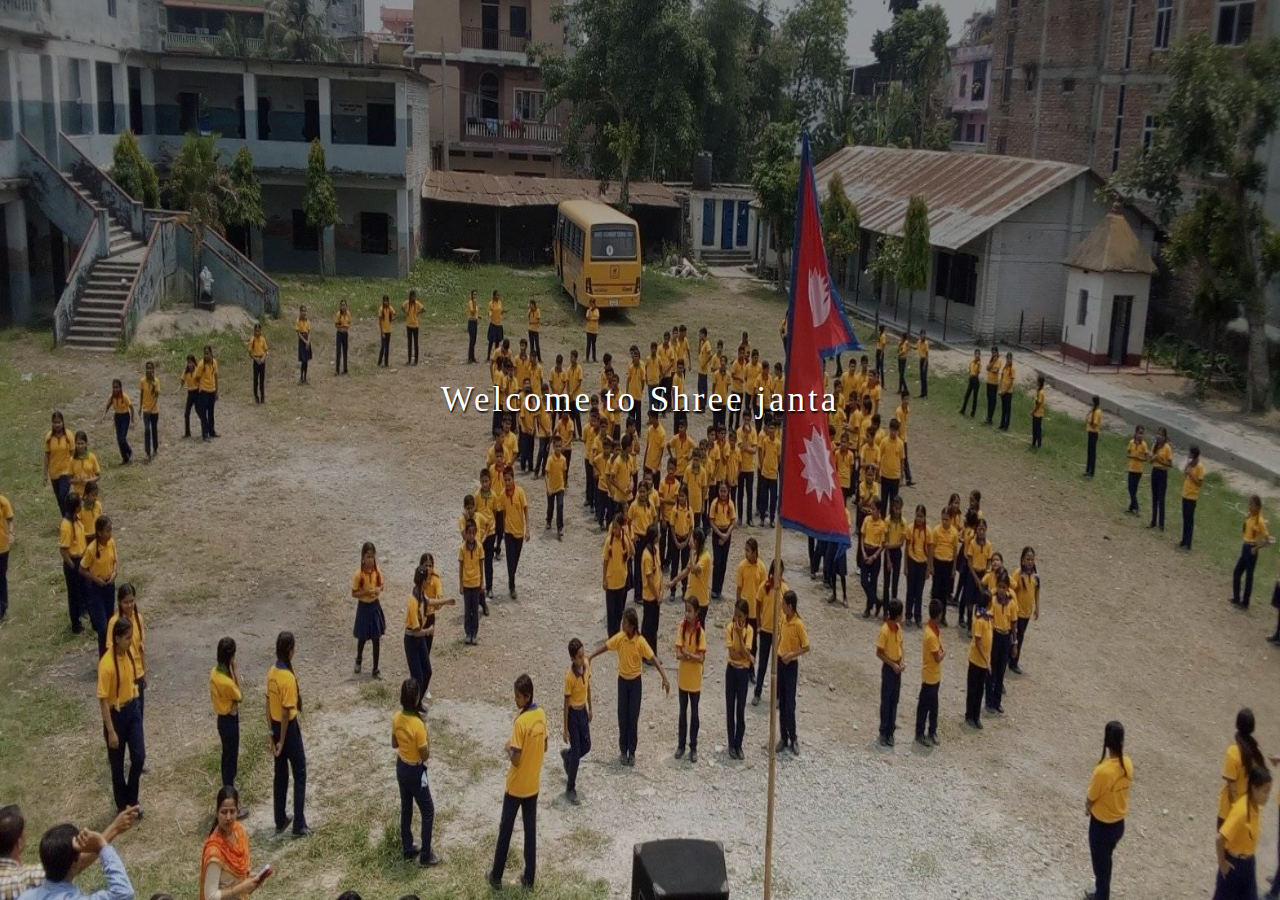
<file: About.html>
<!DOCTYPE html>
<html lang="en">
<head>
    <meta charset="UTF-8">
    <meta http-equiv="X-UA-Compatible" content="IE=edge">
    <meta name="viewport" content="width=device-width, initial-scale=1.0">
    <title>Document</title>
    <link rel="stylesheet" href="sty.css">
</head>
<body>
    <div class="main">
        <main>
        <section>
            <h3> Welcome to Shree janta </h3> 
            <h1><span class="change_conten"></span></h1>
        </section>
    </main>
    </div>
    </body>
</html>
</file>
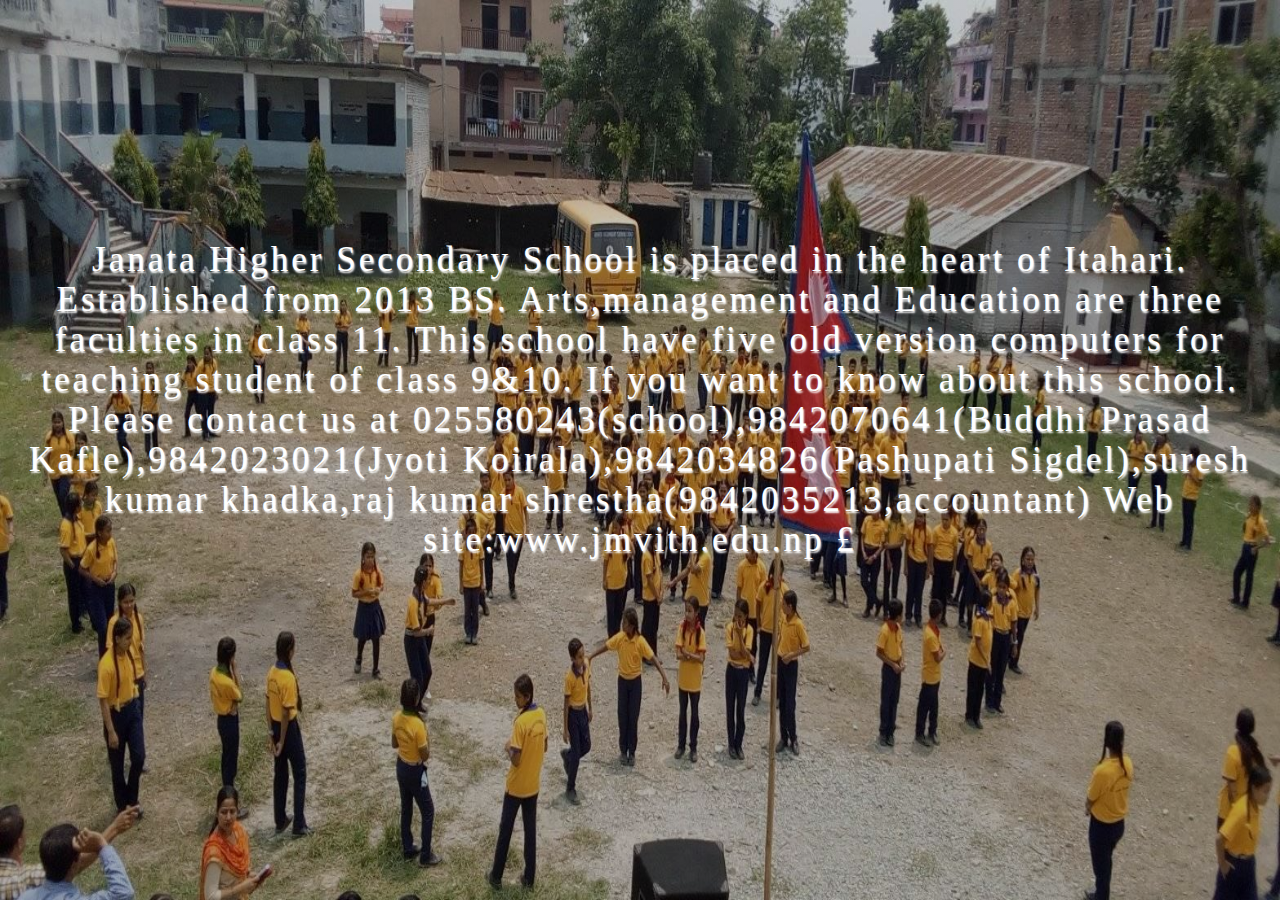
<file: learnmore.html>
<!DOCTYPE html>
<html lang="en">
<head>
    <meta charset="UTF-8">
    <meta http-equiv="X-UA-Compatible" content="IE=edge">
    <meta name="viewport" content="width=device-width, initial-scale=1.0">
    <title>Document</title>
    <link rel="stylesheet" href="helo.css">
</head>
<body>
<header>  
    <main>
        <section>  
            <h1>Janata Higher Secondary School is placed in the heart of Itahari. Established from 2013 BS. Arts,management and Education are three faculties in class 11. This school have five old version computers for teaching student of class 9&10. If you want to know about this school. Please contact us at 025580243(school),9842070641(Buddhi Prasad Kafle),9842023021(Jyoti Koirala),9842034826(Pashupati Sigdel),suresh kumar khadka,raj kumar shrestha(9842035213,accountant) Web site:www.jmvith.edu.np £</h1>
        </section>
    </main>
</header>
</body>
</html>
</file>
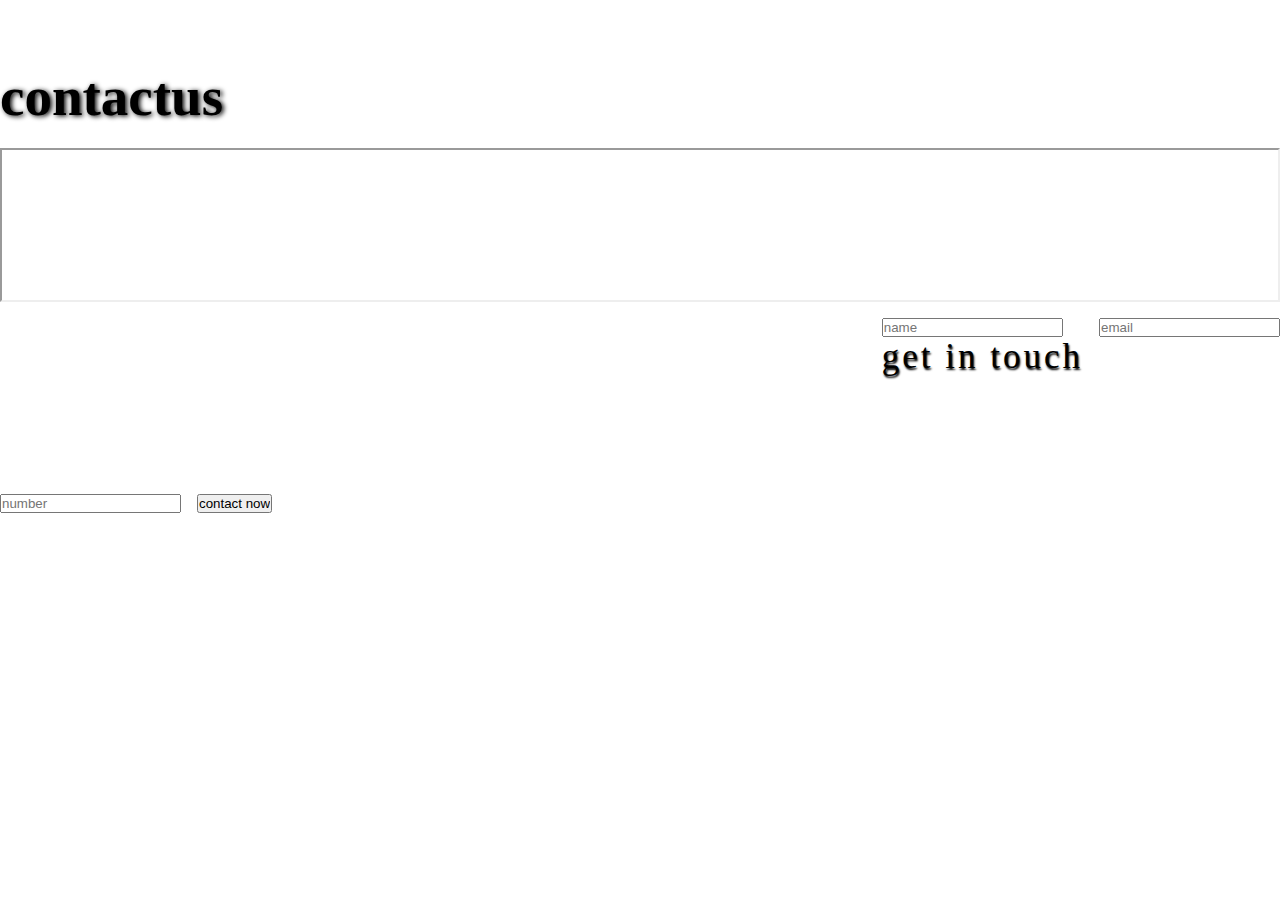
<file: location.html>
<!DOCTYPE html>
<html lang="en">
<head>
    <meta charset="UTF-8">
    <meta http-equiv="X-UA-Compatible" content="IE=edge">
    <meta name="viewport" content="width=device-width, initial-scale=1.0">
    <title>Document</title>
    <link rel="stylesheet" href="style.css">
</head>
<body>
    <section class="contact" id="contact">
        <h1 class="heading"><span>contact</span>us</h1>
        <div class="row">
            <iframe class="map" src="https://www.google.com/maps/embed?pb=!1m18!1m12!1m3!1d3050.273630187429!2d87.26926176451514!3d26.660753427310752!2m3!1f0!2f0!3f0!3m2!1i1024!2i768!4f13.1!3m3!1m2!1s0x39ef6c658eb3b753%3A0x86d4753c7342a8db!2zTTc2Qys3RjcgSmFuYXRhIFByaW1hcnkgU2Nob29sLCDgpIfgpJ_gpLngpLDgpYAgNTY3MDU!5e1!3m2!1sne!2snp!4v1656472912284!5m2!1sne!2snp" allowfullscreen="" loading="lazy" referrerpolicy="no-referrer-when-downgrade"></iframe>
            <form action=""></form>
            <div class="inputBox">
                <span class="fas fa-user"></span>
                <input type="text" placeholder="name">
                 <h3>get in touch</h3>
                </div>
                <div class="inputBox">
                    <span class="fas fa-envelope"></span>
                    <input type="email" placeholder="email">
                </div>
                <div class="inputBox">
                    <span class="fas fa-phone"></span>
                    <input type="number" placeholder="number">
                </div>
                <input type="submit" value="contact now" class="btn">
            </form>
        </div>
    </section>

</body>
</html>
</file>
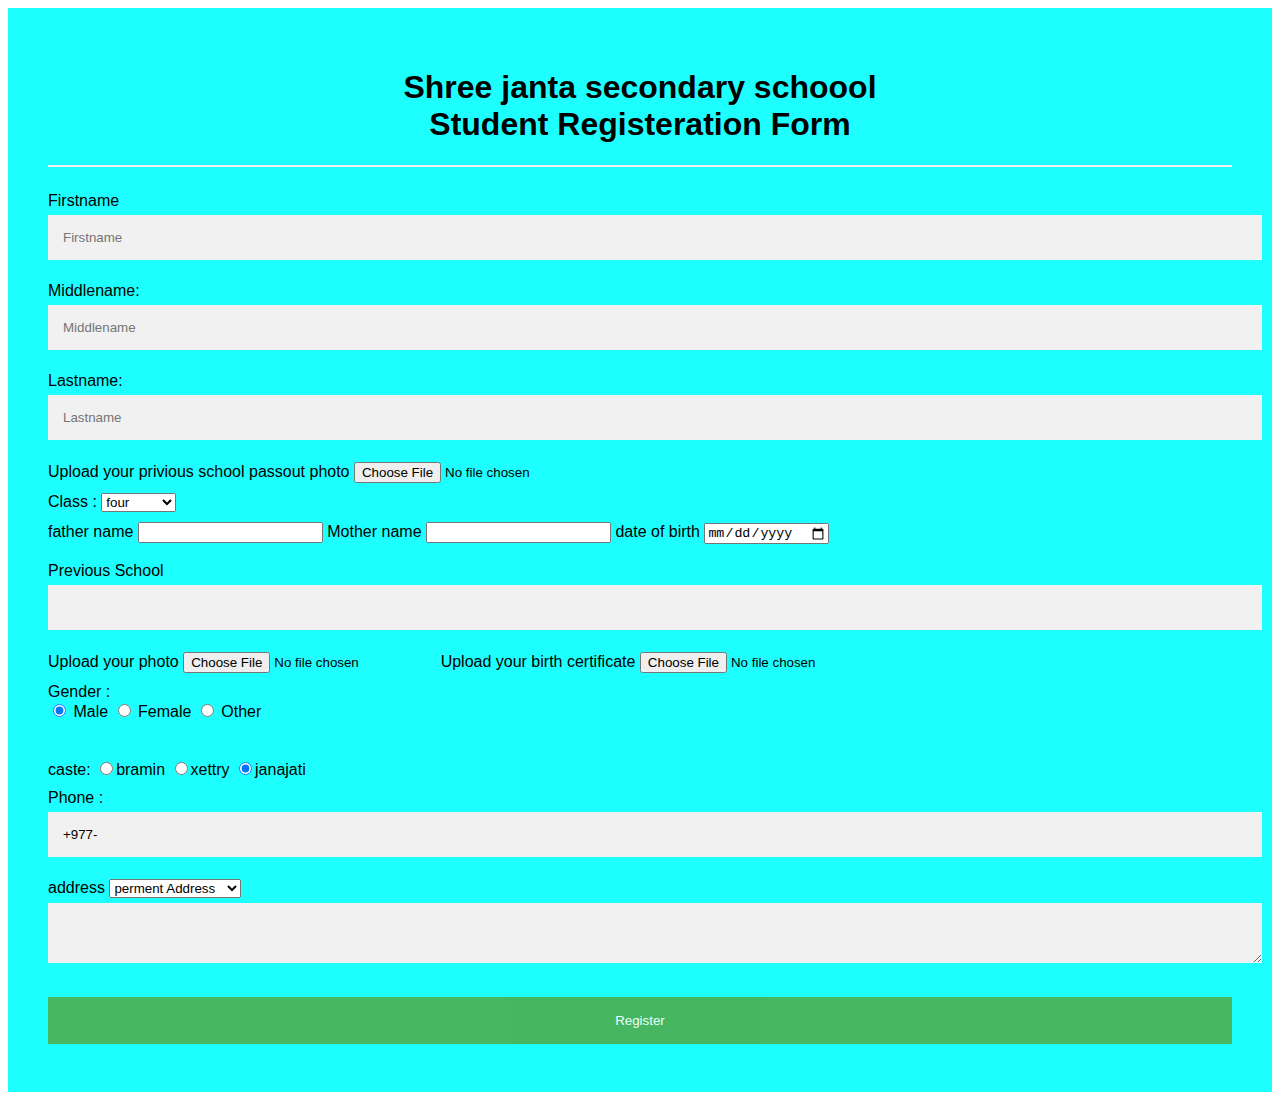
<file: online.html>
<!DOCTYPE html>  
<html>  
<head>  
<meta name="viewport" content="width=device-width, initial-scale=1">  
<title>Regsistation Form</title>
<style>  
body{  
  font-family: Calibri, Helvetica, sans-serif;  
  background-color: #fff;  
}  
.container {  
    padding: 40px;  
   background-color: rgb(29, 255, 255);
}  

input[type=text], input[type=password], textarea {  
  width: 100%;  
  padding: 15px;  
  margin: 5px 0 22px 0;  
  display: inline-block;  
  border: none;  
  background: #f1f1f1;  
}  
input[type=text]:focus, input[type=password]:focus {  
  background-color: orange;  
  outline: none;  
}  
 div {  
            padding: 10px 0;  
         }  
hr {  
  border: 1px solid #f1f1f1;  
  margin-bottom: 25px;  
}  
.registerbtn {  
  background-color: #4CAF50;  
  color: white;  
  padding: 16px 20px;  
  margin: 8px 0;  
  border: none;  
  cursor: pointer;  
  width: 100%;  
  opacity: 0.9;  
}  
.registerbtn:hover {  
  opacity: 1;  
}  
</style>  
</head>  
<body>  
<form>  
  <div class="container">  
  <center>  <h1> Shree janta secondary schoool <br> Student Registeration Form</h1> </center>  
  <hr>  
  <label> Firstname </label>   
<input type="text" name="firstname" placeholder= "Firstname" size="15" required />   
<label> Middlename: </label>   
<input type="text" name="middlename" placeholder="Middlename" size="15" required />   
<label> Lastname: </label>    
<input type="text" name="lastname" placeholder="Lastname" size="15"required />   
      <td>Upload your privious school passout photo</td>
      <td><input type="file" name="filefield"/></td>
<div>  
<label>   
Class :  
</label>   
  
<select>  
<option value="four">four</option>  
<option value="five">five</option>  
<option value="six">six</option>  
<option value="seven">seven</option>  
<option value="eight">eight</option>  
<option value="nine">nine</option>
<option value="eleven">eleven</option>
<option value="tweleven">tweleven</option>
</select>  
</div>  
<tr>
    <td>father name</td>
    <td><input type="Father name" name="3name" id="3name"/></td>
</tr>
<tr>
    <td>Mother name</td>
    <td><input type="Mother name" name="2name" id="2name"/></td>
</tr>

<tr>
    <td>date of birth</td>
   <td><input type="date"/></td> 
</tr>
<br>
<br>
<tr>
    <td>Previous School</td>
    <td><input type="text" name="previous" id="previous"/></td>
</tr>

<tr>
    <td>Upload your photo</td>
    <td><input type="file" name="filefield"/></td>
</tr>

<tr>
  <td>Upload your birth certificate</td>
  <td><input type="file" name="filefield"></td>
</tr>

<div>  
<label>   
Gender :  
</label><br>  
<input type="radio" value="Male" name="gender" checked > Male   
<input type="radio" value="Female" name="gender"> Female   
<input type="radio" value="Other" name="gender"> Other  
</div>  
<div>
  <label><br>
    caste:
  <input type="radio" value="bramin" name="caste" checked>bramin
  <input type="radio" value="xettry" name="caste" checked>xettry
  <input type="radio" value="janajati" name="caste" checked>janajati
  </div>
  </label>
<label>   
Phone :  
</label>  
<input type="text" name="phone" name="country code" placeholder="Country Code"  value="+977-" size="2"/>   

<tr>
  <td>address</td>
    <td><select name="select" id="select">
        <option value="perment Address">perment Address</option>
        <option value="temperaly Address"> temperaly address</option>
    </select></td>
  </tr>   
   <textarea cols="10" rows="2" placeholder="Address" value="Address" required>  
  </textarea>  

    <button type="submit" class="registerbtn">Register</button>    
</form>  
</body>  
</html>
</file>
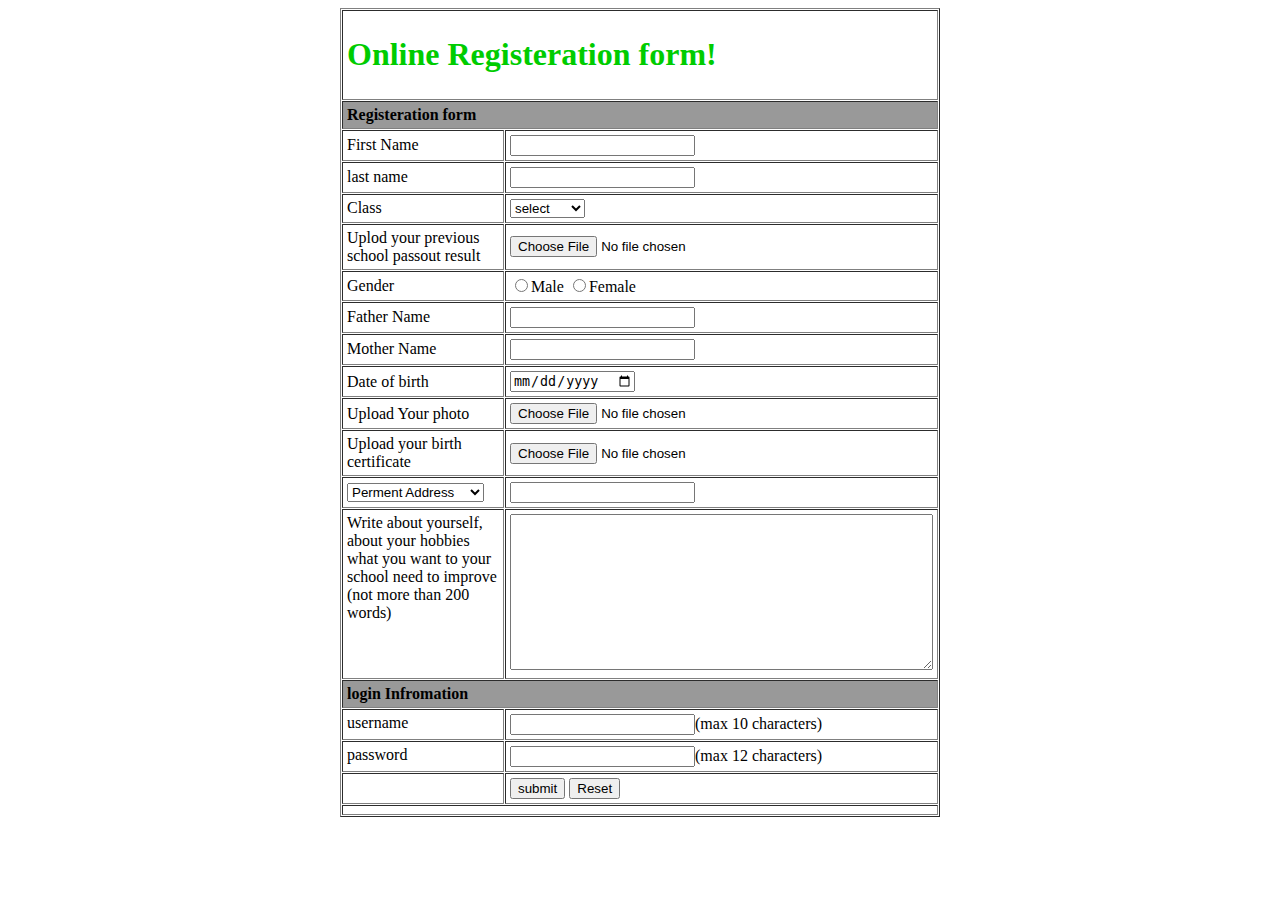
<file: Register.html>
<!DOCTYPE html>
<html lang="en">
<head>
    <meta charset="UTF-8">
    <meta http-equiv="X-UA-Compatible" content="IE=edge">
    <meta name="viewport" content="width=device-width, initial-scale=1.0">
    <title>Registeration</title>
    <link rel="stylesheet" href="styl.css">
</head>
<body bgcolor="#FFFFFF">
  
<form action="" method="post" enctype="multipart/form-data" name="form 1" id="form1">
    <table width="600" border="1" align="center" cellpadding="4" cellspacing="1" >
        <tr>
            <td colspan="2"> <h1><font color='#00CC00'>Online Registeration form!</font></h1></td>
        </tr>
        <tr>
         <td colspan="2" bgcolor="#999999"><b>Registeration form</b></td>
        </tr>
        <tr>
            <td>First Name</td>
            <td><input type="text" name="fname" id="fname"/></td>
        </tr>
        <tr>
            <td>last name</td>
            <td><input type="text" name="1name" id="1name"/></td>
        </tr>
        <tr>
            <td>Class</td>
            <td><select name="select" id="select">
                <option value="select">select</option>
                <option value="one">one</option>
                <option value="two">two</option>
                <option value="four">four</option>  
                <option value="five">five</option>  
                <option value="six">six</option>  
                <option value="seven">seven</option>  
                <option value="eight">eight</option>  
                <option value="nine">nine</option>
                <option value="eleven">eleven</option>
                <option value="tweleven">tweleven</option>
            </select></td>
        </tr>
        <tr>
            <td>Uplod your previous school passout result</td>
            <td><input type="file" name="filefield"/></td>
        </tr>
        <tr>
            <td>Gender</td>
            <td><input type="radio" name="gender" id="radio" value="Male"/>Male
            <input type="radio" name="gender" id="radio2" value="Female"/>Female</td>
        </tr>
       <tr>
           <td>Father Name</td>
           <td><input type="Father Name" name="3name"  id="3name"/></td>
       </tr>
       <tr>
           <td>Mother Name</td>
           <td><input type="Mother Name" name="2name" id="2name"/></td>
       </tr>
       <tr>
           <td>Date of birth</td>
           <td><input type="date"></td>
       </tr>
        <tr>
            <td>Upload Your photo</td>
            <td><input type="file" name="filefield" id="filefield"/></td>
        </tr>
        <tr>
            <td>Upload your birth certificate</td>
            <td><input type="file" name="filefield"  id="filefield"></td>
        </tr>
        <tr>
            <td><select name="select" id="select">
            <option value="Perment Address">Perment Address</option>
             <option value="Temperaly Address">Temperaly Address</option></select>  <td><input type="text" name="Address" id="Address"></td></td>
            </tr>
        <tr>
            <td valign='top'>Write about yourself, about your hobbies what you want to your school need to improve <br/>(not more than 200 words)</td>
            <td><textarea name="textarea" id="textarea" cols="50" rows="10"></textarea></td>
        </tr>
        <tr>
            <td colspan="2" valign='top' bgcolor="#999999"><strong>login Infromation</strong></td>
        </tr>
        <tr>
            <td valign='top'>username</td>
            <td><input name="username" type="text" id="username" maxlength="10"/>(max 10 characters)</td>
        </tr>
        <tr>
            <td valign='top'>password</td>
            <td><input name="textfield" type="password" id="textfield" maxlength="12"/>(max 12 characters)</td>
        </tr>
        <tr>
            <td valign="top">&nbsp;</td>
            <td><input type="Submit" name="submit"id="submit" value="submit"/>
            <input type="reset" name="reset" id="reset" value="Reset"/></td>
        </tr>
        <tr>
            <td colspan="2" valign="top"&copy; copyright visit Nepal 2022></td>
        </tr>
    </table>
</form>  
</body>
</html>
</file>
<file: sty.css>
*{
    margin: 0;
    padding: 0;
    box-sizing: border-box;
    font-family: 'Josefine sans' sans-serif;
}

.main{
    width: 100%;
    height: 100vh;
    background-image: linear-gradient(rgb(0,0,0,0.4), rgb(0,0,0,0.2)),url(image/aayush.jpg);
    background-size: 100% 100%;
}
main{
    width:100%;
    height: 85vh;
    display: flex;
    justify-content: center;
    align-items: center;
    color: white;
    text-align: center;
}

section{
    padding-top: 35px;
}

section h3{
    font-size: 35px;
    font-weight: 200;
    letter-spacing: 3px;
    text-shadow: 1px 2px 2px black;
}


.change_conten::after{
    content:'';
    animation: changetext 10s infinite linear;
    color: cadetblue;
    text-transform: uppercase;
}

@keyframes changetext{
    0%{content: 'welcome to shree janta school ' ;}
    40%{content:"location= itahari, sunsari,Nepal ";}
    60%{content:"phone number 025-580371";}
    80%{content:"email address shreejanatsecondary@gmail.com" ;}
    100%{content: "this is the place where future ";}
}
</file>
<file: helo.css>
*{
    margin: 0;
    padding: 0;
}

main{
    width: 100%;
    height: 85vh;
    display: flex;
    justify-content: center;
    align-items: center;
    color: #fff;
    text-align: center;
}
section{
    padding-top: 35px;
}
section h1{
    font-size: 35px;
    font-weight: 200;
    letter-spacing: 3px;
    text-shadow: 1px 2px 2px white;
}
header{
    width: 100%;
    height: 100vh;
    background-image: linear-gradient(rgb(0,0,0,0.2),rgb(0,0,0,0.3)), url(image/aayush.jpg);
    background-size: 100% 100%;
}
</file>
<file: style.css>
*{
    margin: 0;
    padding: 0;
    box-sizing: border-box;
    font-family: 'Josefine sans' sans-serif;
}

header{
    width: 100%;
    height: 100vh;
    background-image:linear-gradient(rgb(0,0,0,0.4),rgb(0,0,0,0.2)), url(image/aayush.jpg);
    background-size: 100% 100%;
}

nav{
    width: 100%;
    height: 15vh;
    background:rgba(0,0,0,0.2);
    color: white;
    display: flex;
    justify-content: space-between;
    align-items: center;
    text-transform: uppercase;
}

.logo{
    width: 25%;
    text-align: center;
    /* background: red; */
}


.menu{
    width: 40%;
    /* background:yellow; */
    display: flex;
    justify-content: space-around;
}

.menu a{
    color: white;
    text-decoration: none;
    font-weight: bold;
    width: 25%;
    position: relative;
    
}

.menu a:first-child{
    color: #00b894;
}

.menu a:before{
content:"" ;
    position: absolute;
    top: 110%;
    left: 0;
    width: 0;
    height: 2px;
    border-bottom: 2px solid #4458dc ;
    transition: all 0.4s linear;
}

.menu a:hover::before{
    width: 100%;
}


main{
    width:100%;
    height: 85vh;
    display: flex;
    justify-content: center;
    align-items: center;
    color: white;
    text-align: center;
}

section{
    padding-top:35px;
}

section h3{
    font-size: 35px;
    font-weight: 200;
    letter-spacing: 3px;
    text-shadow: 1px 2px 2px black;
}
section h1{
    margin: 30px  0 20px 0;
    font-size: 55px;
    font-weight: 700;
    text-shadow: 2px 1px 5px black;
}

section p{
    font-size: 25px;
    word-spacing: 2px;
    margin-bottom:25px;
    text-shadow: 1px 1px 1px black;
}

section a{
    padding: 12px 30px;
    border-radius: 4px;
    outline: none;
    text-transform: uppercase;
    font-size: 13px;
    font-weight: 500;
    text-decoration: none;
    letter-spacing: 1px;
    transition: all .5s ease;
}

.btnone{
    background: #fff;
    color: #000;
    margin-right: 15px;
    
}
.btnone:hover{
    background: #00b894;
    color: white;
}

.btntwo{
    background: #00b894;
    color: white;
}
.btntwo:hover{
    background: #fff;
    color: #000;
}


.change_content::after{
    content: '';
    animation: changetext 10s infinite linear;
    color: #00b894;
    text-transform: uppercase;
}

@keyframes changetext{
    0%{content: "best school in sunsari district"}
    40%{content: "ESTD AT 2013";}
    60%{content: "ithari , sunsari";}
    80%{content: "class 1 to 12 ";}
    100%{content: "Thank you for visiting our school page";}
}

.contact .row{
    display: flex;
    background: var(--black);
    flex-wrap: wrap;
    gap: 1rem;
}

.contact .row .map{
    flex: 1 1 45rem;
    width: 100%;
    object-fit: cover;
}

.contact .row form{
    flex: 1 1 45rem;
    padding: 5rem 2rem;
    text-align: center;
}

.contact .row form h3{
    text-transform: uppercase;
    font-size: 3.5rem;
    color: #fff;
}

.contact .row form  .inputBox{
    display: flex;
    align-items: center;
    margin-top: 2rem;
    margin-bottom: 2rem;
    background: var(--bg);
    border: var(--border);
}

.contact .row form  .inputBox span{
    color: #fff;
    font-size: 2rem;
    padding-left: 2rem;
}

.contact .row form .inputBox input{
    width: 100%;
    padding: 2rem;
    font-size: 1.7rem;
    color: #fff;
    text-transform: none;
    background: none;
}
</file>
<file: styl.css>
*{
    box-sizing: border-box;
}
.column{
    float: left;
    width: 33.33%;
    padding: 5px;
}
.row::after{
    content: "";
    display: table;
    clear: both;
}
</file>
